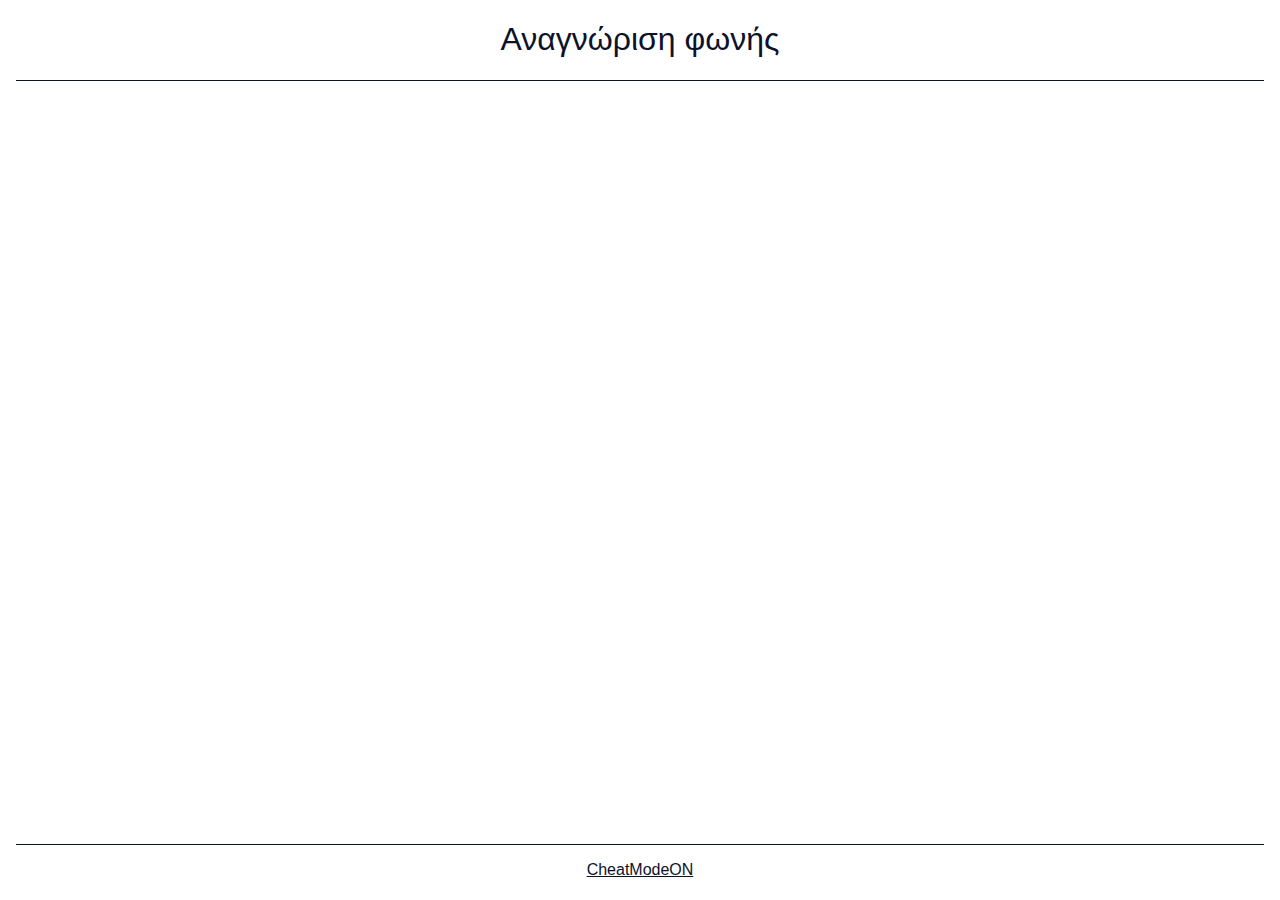
<file: article.html>
<html lang="en">
  <head>
    <meta charset="UTF-8" />
    <meta name="viewport" content="width=device-width, initial-scale=1.0" />
    <meta http-equiv="X-UA-Compatible" content="ie=edge" />
    <title>Browser speech recognition</title>
    <link rel="stylesheet" href="./style.css" />
  </head>
  <script src="greekVoice.js"></script>
  <body>
    <header>
      <h1>Αναγνώριση φωνής</h1>
    </header>

    <main>



    </main>

    <footer>
      <div>
        <p> <a href="https://github.com/cheatmodeon">CheatModeON</a></p>
      </div>

    </footer>


  </body>
</html>
</file>
<file: style.css>
* {
  box-sizing: border-box;
}
html,
body {
  min-height: 100vh;
  margin: 0;
  padding: 0;
}
body {
  font-family: Helvetica, Arial, sans-serif;
  color: #0d122b;
  display: flex;
  flex-direction: column;
  padding-left: 1em;
  padding-right: 1em;
}
h1 {
  text-align: center;
  font-weight: 100;
}
header {
  border-bottom: 1px solid #0d122b;
  margin-bottom: 2em;
}

main {
  display: flex;
  /*flex-grow: 2;*/
  justify-content: space-around;
  align-items: center;
  background-color: #fff;
  border-radius: 12px;
  margin-bottom: 2em;
  padding-top: 4em;
  text-align: center;
  padding-bottom: 3.5rem;

}
@keyframes bg-pulse {
  0% {
    background-color: #fff;
  }

  50% {
    background-color: #c7ecee;
  }

  100% {
    backgrouond-color: #fff;
  }
}
main.speaking {
  animation: bg-pulse 1.5s alternate ease-in-out infinite;
}
#result {
  color: #666;
  font-style: italic;
  text-align: center;
}
#result .final {
  color: #0d122b;
  font-style: normal;
}
button {
  font-size: 18px;
  font-weight: 200;
  padding: 1em;
  width: 100px;
  height: 100px;
  /*background: transparent;*/
  background: white;
  border: 4px solid #f22f46;
  border-radius: 4px;
  transition: all 0.4s ease 0s;
  cursor: pointer;
  color: #f22f46;
  margin-bottom: 4em;

  margin-right: 1em;
  border-radius: 50%;
  position:fixed;
  bottom:20px;
  right:20px;

}
button:hover,
button:focus {
  background: #f22f46;
  color: #fff;
}

a {
  color: #0d122b;
}
.error {
  color: #f22f46;
  text-align: center;
}
#btn {
  position: absolute;
  bottom:0;
  right:0;
}
footer {
  background: white;
  position: fixed;
  bottom:0;
  width: calc(100% - 2em);
  height: 3.5rem;
  border-top: 1px solid #0d122b;
  text-align: center;
}
</file>
